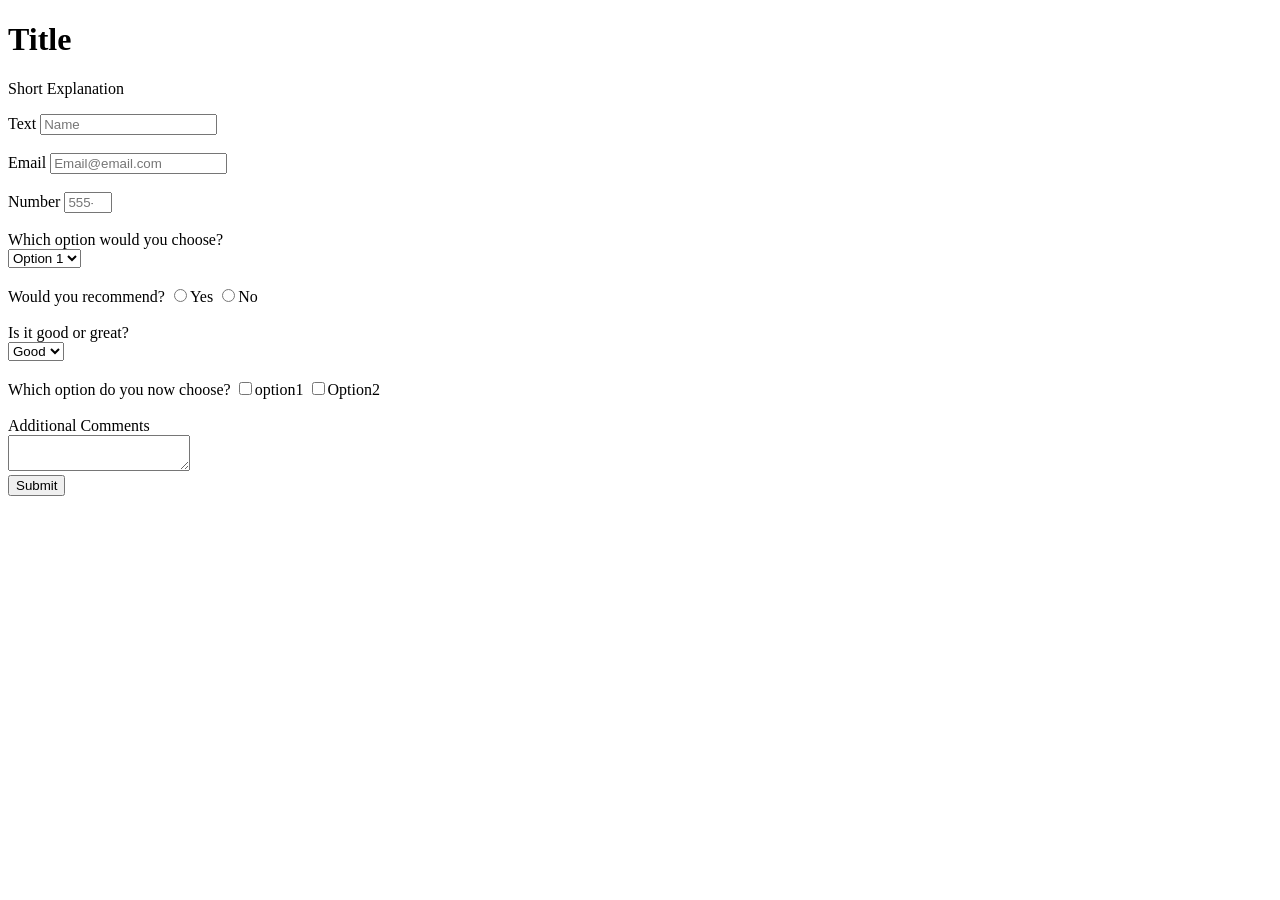
<file: formPractice.html>
﻿

<!DOCTYPE html>
<html lang="en">
<head>
    <meta charset="UTF-8" />
    <title>Survey Form</title>
</head>

<body>
    <h1 id="title">Title</h1>
    <p id="description">Short Explanation</p>
    <form id="survey-form">

        <label for="text" id="name-label">Text</label>
        <input placeholder="Name" id="name" name="text" type="text" required><br><br>

        <label for="email" id="email-label">Email</label>
        <input placeholder="Email@email.com" id="email" type="email" required><br><br>

        <label for="number" id="number-label">Number</label>

        <input placeholder="555-555-5555" id="number" type="number" min="10" max="36" required>

        <div>
            <br>
            Which option would you choose?
            <br>
            <select id="dropdown">
                <option>Option 1</option>
                <option>Option 2</option>
            </select>
        </div>

        <div class="form-group">
            <br>Would you recommend?
            <input name="user-recommend" type="radio" value="yes">Yes

            <input name="user-recommend" type="radio" value="no">No
        </div>

        <div>
            <br>Is it good or great?<br>
            <select id="checkbox">

                <option value="good">Good</option>
                <option value="great">Great</option>


            </select>
            <br>
            <br>Which option do you now choose?
            <input name="option1" value="option1" type="checkbox">option1
            <input name="option2" value="option2" type="checkbox">Option2

        </div>
        <br>Additional Comments<br>
        <textarea>
         </textarea>
        <div>

            <button id="submit">Submit</button>
        </div>
    </form>


</body>
</html>
</file>
